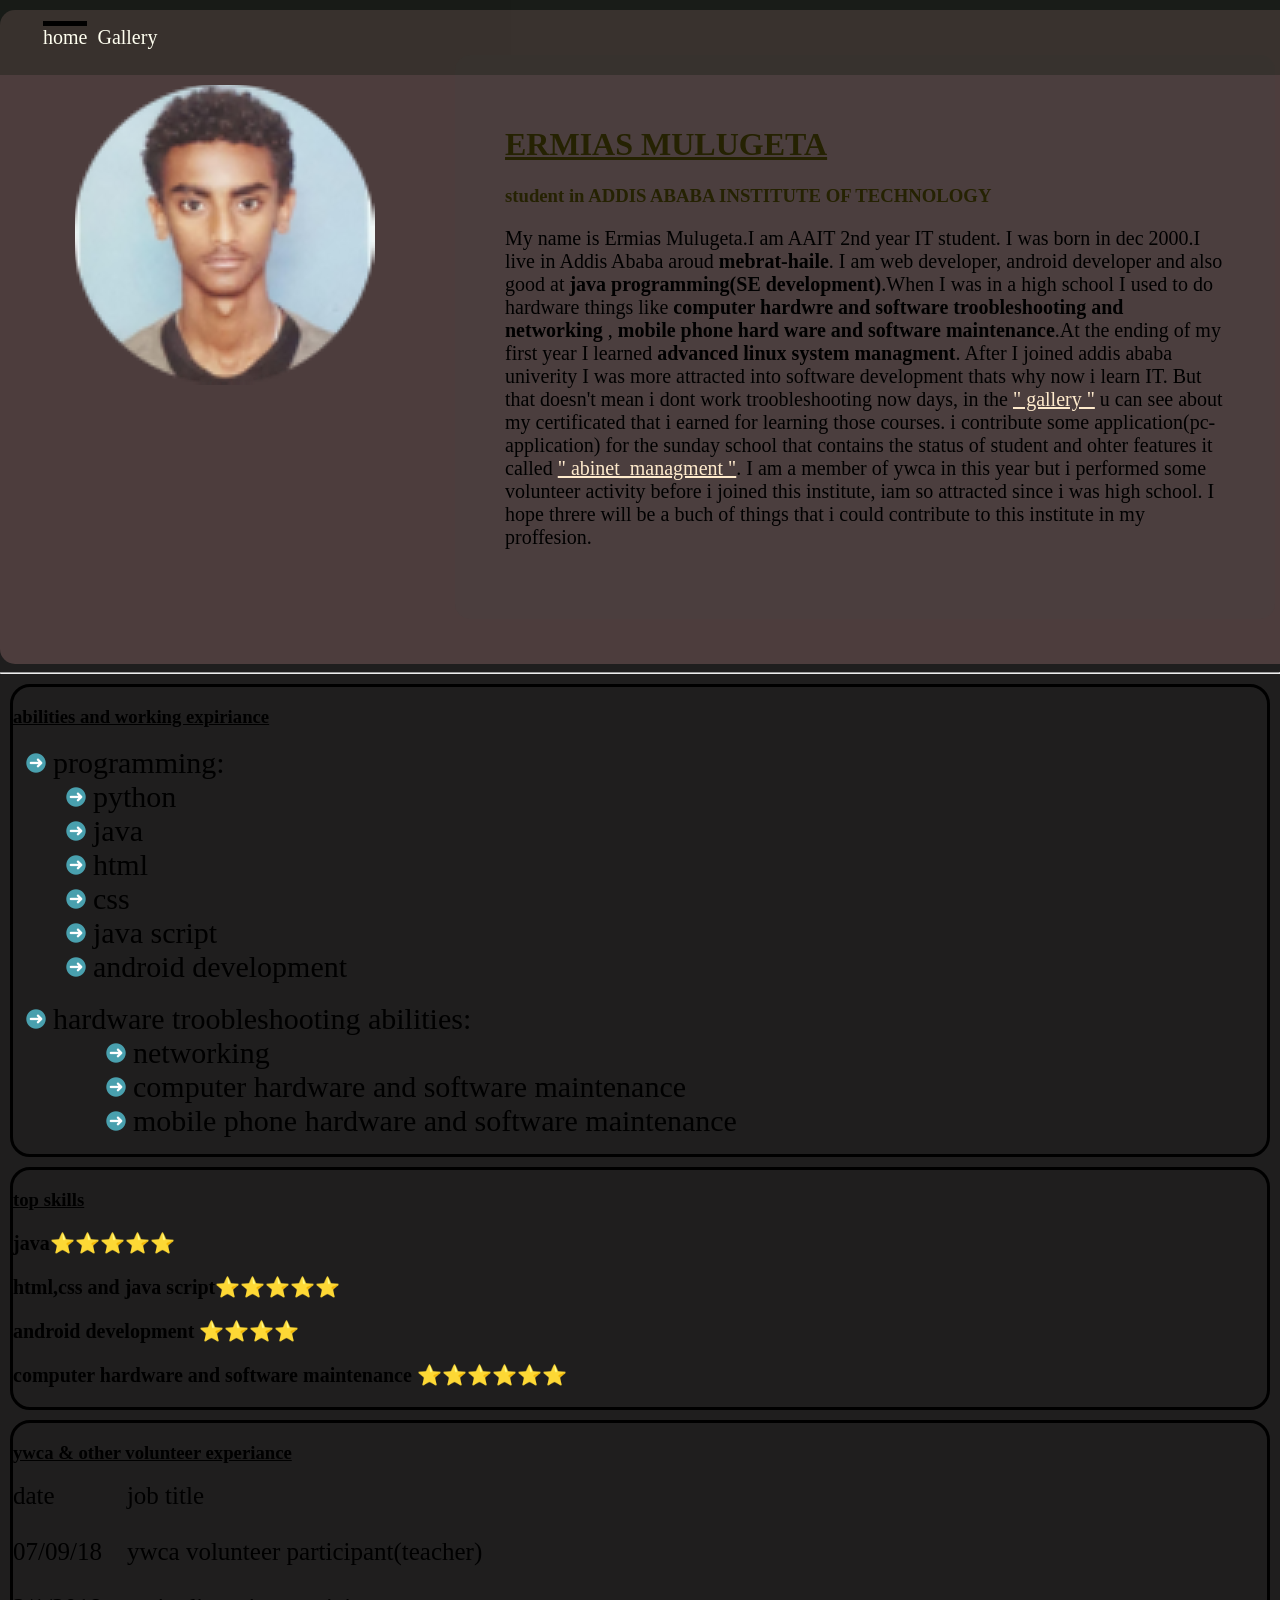
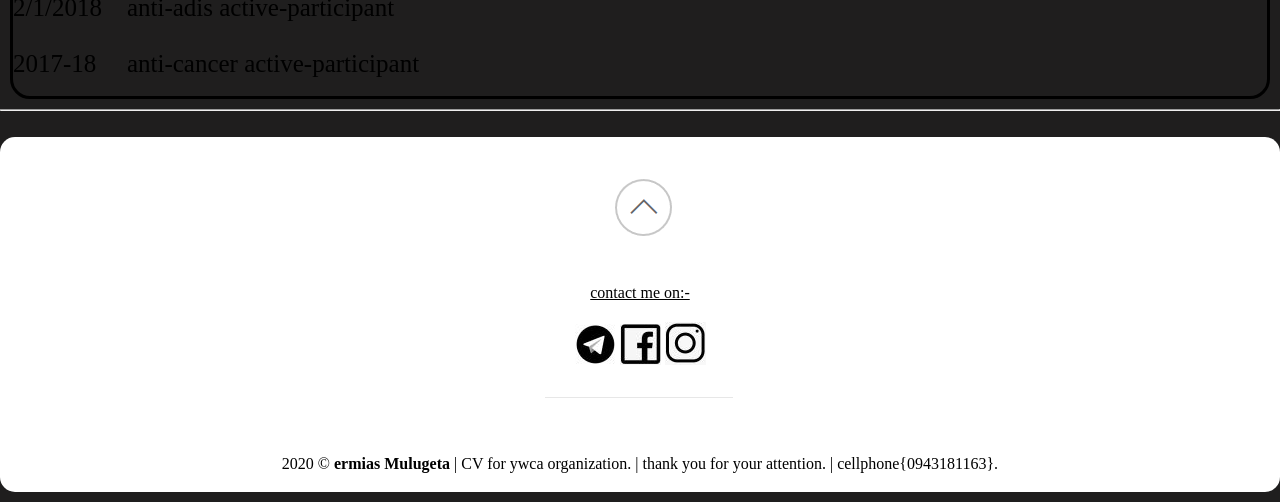
<file: index.html>
<!DOCTYPE html>
<html lang="en">
<head>
    <meta charset="UTF-8">
    <meta name="viewport" content="width=device-width, initial-scale=1.0">
    <title>CV</title>
    <link rel="shortcut icon" type="image/png"  href="./asset/image/ermias_pic.png">
    <link  rel="stylesheet" href="./asset/css/ywca_main_css.css">
  
</head>
<body>
<header>
       
    <nav>
        <ul>
            <li><a style="border-top:5px solid black;" href="ywca_main.html">home</a></li>
             <li><a href="./ywca_gallery.html">Gallery</a></li>
           
        </ul>

    </nav>
    </header>
    <div class="container">
        <div class="picture">
            <img src="./asset/image/ermias_pic.png" alt="ermias profile picture">
                
        </div>
        <div class="dicription">
           
                <h1><strong>ermias mulugeta</strong> </h1>
                <h3>student in ADDIS ABABA INSTITUTE OF TECHNOLOGY </h3>
               <p> My name is Ermias Mulugeta.I am AAIT 2nd year IT student. I was born in dec 2000.I live in Addis Ababa aroud <strong>mebrat-haile</strong>. I am web developer, android developer and also good at <strong>java programming(SE development)</strong>.When I was in a high school I used to do hardware things like <strong>computer hardwre and software troobleshooting and networking </strong>  
                   , <strong>mobile phone hard ware and software maintenance</strong>.At the ending of my first year I learned <strong> advanced linux system managment</strong>. After I joined addis ababa univerity I was more attracted into software development thats why now  i learn IT. But that doesn't mean i dont work troobleshooting now days, in the <a  style="color: blanchedalmond;" href="./ywca_gallery.html">" gallery "</a>  u can see about my certificated that i earned for learning those courses.
                   i contribute some application(pc-application) for the sunday school that contains the status of student and ohter features it called <a style="color: blanchedalmond;" href="https://drive.google.com/drive/folders/1-yOeT61Z1VjaWwno3KWjhbwNr3XanLiH?usp=sharings">" abinet_managment "</a>. 
                   I am a member of ywca in this year but i performed some volunteer activity before i joined this institute, iam so attracted since i was high school. I hope threre will be a buch of things that i could contribute to this institute in my proffesion.
                </p>
            
        </div>
    </div>
    <hr>
   
<!-- first step -->

<div class="extnal_infos">
    <div class="hoppies">
        <section>
        <h3 style="text-decoration: underline;" >abilities and working expiriance</h3>
        <ul>
        <li style="font-size: 30px;">programming: <br>
        <ul>
            <li>python</li>
            <li>java</li>
            <li>html</li>
            <li>css</li>
            <li>java script</li>
            <li>android development</li>

        </ul>
    </li> <br>
    
        <li style="font-size: 30px;">hardware troobleshooting abilities: 
        <ul type="circle"> 
           
            <ul>
                <li>networking</li> 
                <li>computer hardware and software maintenance</li>
                <li>mobile phone hardware and software maintenance</li>
            </ul>
    </li>
        
    </ul>
</li>   

</section>

</div>

<div class="top_skills">
<section>
<h3 style="text-decoration: underline;">top skills</h3>
   <p style="font-size: 20px;"> <strong>java</strong>⭐⭐⭐⭐⭐</p>
   <p style="font-size: 20px;"><strong>html,css and java script</strong>⭐⭐⭐⭐⭐ </p>
   <p style="font-size: 20px;"><strong>android development ⭐⭐⭐⭐</strong></p>
   <p style="font-size: 20px;"><strong>computer hardware and software maintenance ⭐⭐⭐⭐⭐⭐</strong></p>
   
</section>
   
   
    
</div>
<div class="work_expirince">
<section>
    <h3 style="text-decoration: underline;"> ywca & other volunteer experiance</h3>
    <div style="display: flex;">
        <div>
            <div class="row11" style="font-size: 25px;">date <br></div> 
            <div class="row1" style="font-size: 25px;"> <br>07/09/18 &nbsp;&nbsp;&nbsp;</div>
            <div class="row1" style="font-size: 25px;"> <br>2/1/2018 &nbsp;&nbsp;&nbsp;</div>
            <div class="row1" style="font-size: 25px;"> <br>2017-18 &nbsp;&nbsp;&nbsp;</div>
             
            
        </div>
           
        <div>
            <div  class="row11" style="font-size: 25px;"  >job title</div>    
        <div class="row1" style="font-size: 25px;"> <br> ywca volunteer participant(teacher)</div>
        <div class="row1" style="font-size: 25px;"> <br>  anti-adis active-participant</div>
        <div class="row1" style="font-size: 25px;"> <br>  anti-cancer active-participant</div>
        <div class="row2"> <br> </div></div>
    
      
         
    </div>
    </div>
        
    
</section>

</div>


</div>        
<hr>



<table bgcolor="white" width=100% style="border-radius: 15px;">
    <tr width=100% align="center">
        
      <td> <a href=""><img src="./asset/image/to_home_button.png" alt=""></a></td> </tr>
      <tr width=100% align="center">
        
        <td> <p style="text-decoration: underline;"> contact me on:- </p></td> </tr>
    <tr bgcolor="white" wdith=10%>
         
        <td align="center"><a href="http://t.me/ermiiii19"><img src="./asset/image/tele_contact.jpg" alt=""></a>
        <a href="http://m.me/ermias/mulugeta.31"><img src="./asset/image/face_book_contact.jpg" alt=""></a>
        <a href="http://www.instagram.com/ermimulu/"><img src="./asset/image/insta_contact.jpg" alt=""></a></td><br>

    </tr> 
    <tr><td align="center"><img src="./asset/image/line for footer.png" alt=""></td></tr>
    <tr><td align="center"><p align="center">   2020 &copy; <strong>ermias Mulugeta</strong>   |&nbsp;CV for ywca organization. |&nbsp;thank you for your attention. | cellphone{0943181163}. </p></td></tr>
    <!--  <td></td><td><img src="./asset/image/line for footer.png" alt=""></td></td>-->
    
        
    

</table>
 </body>
</html>
</file>
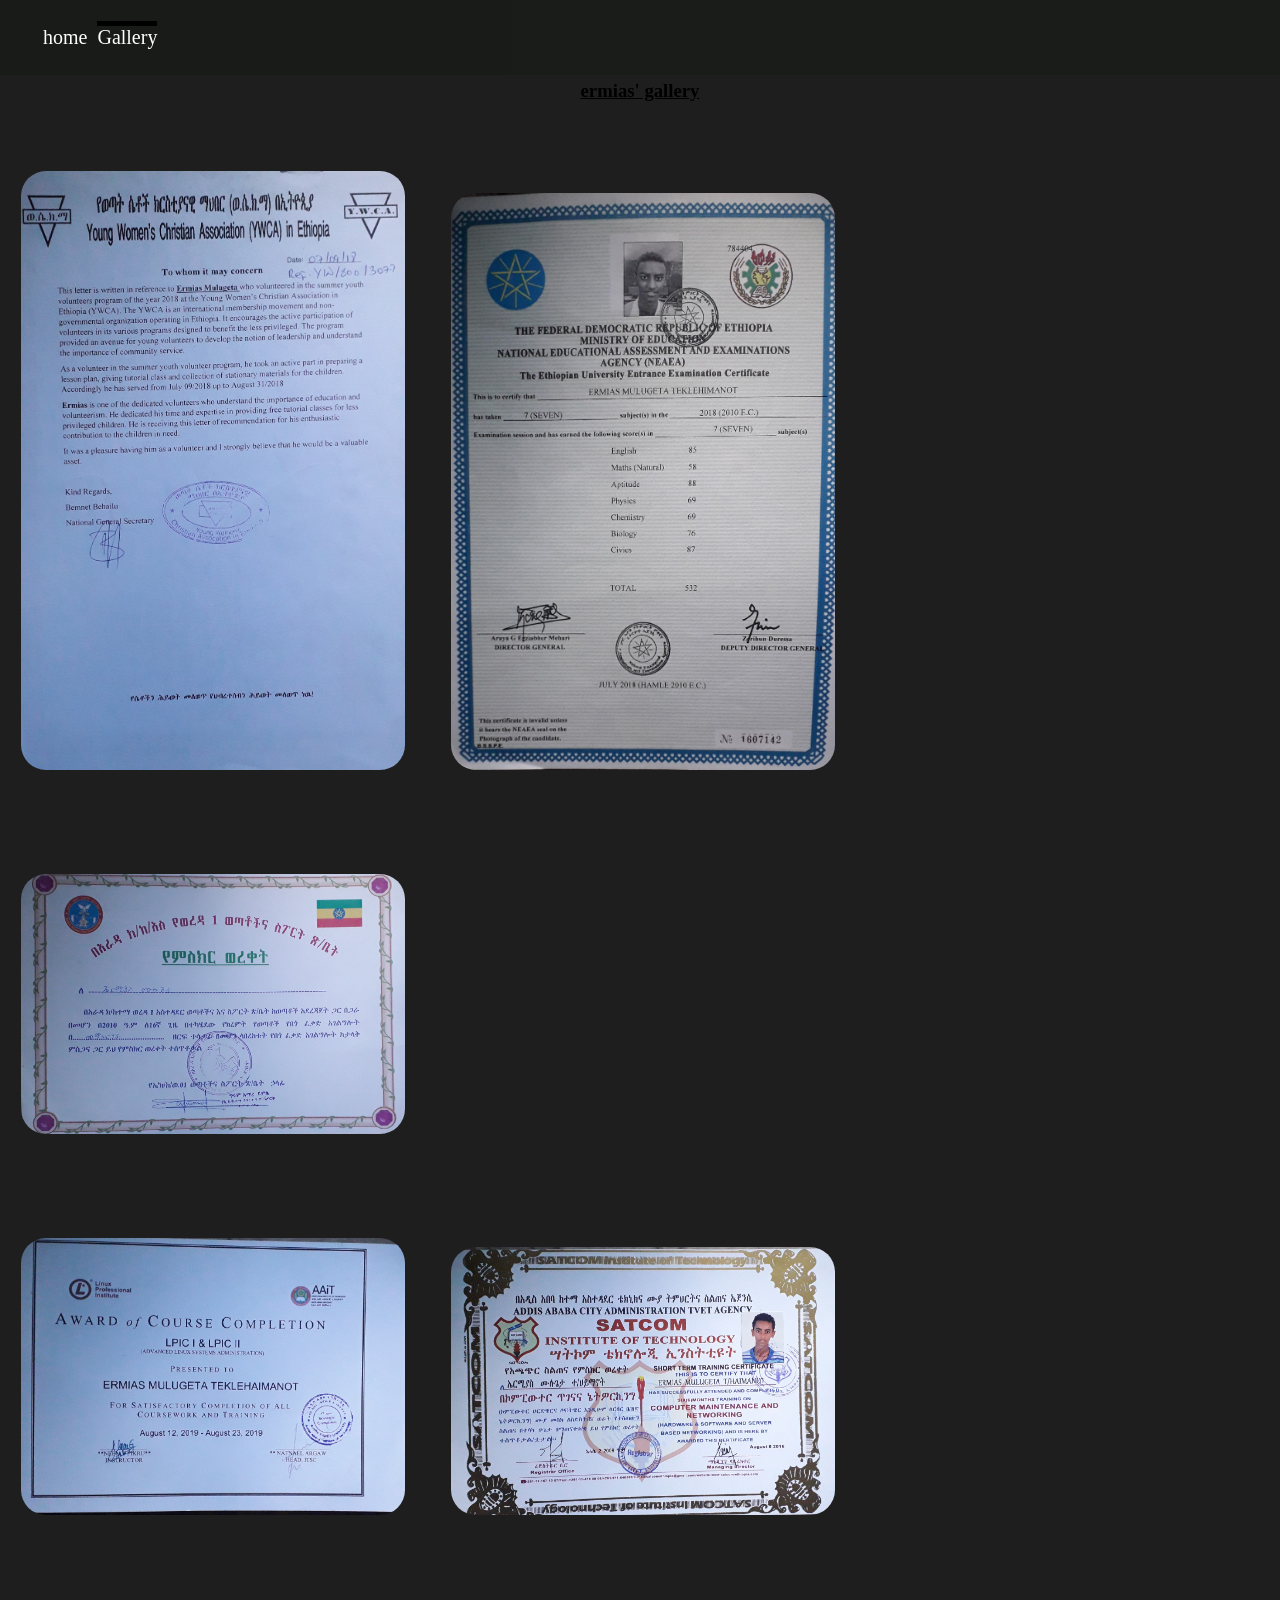
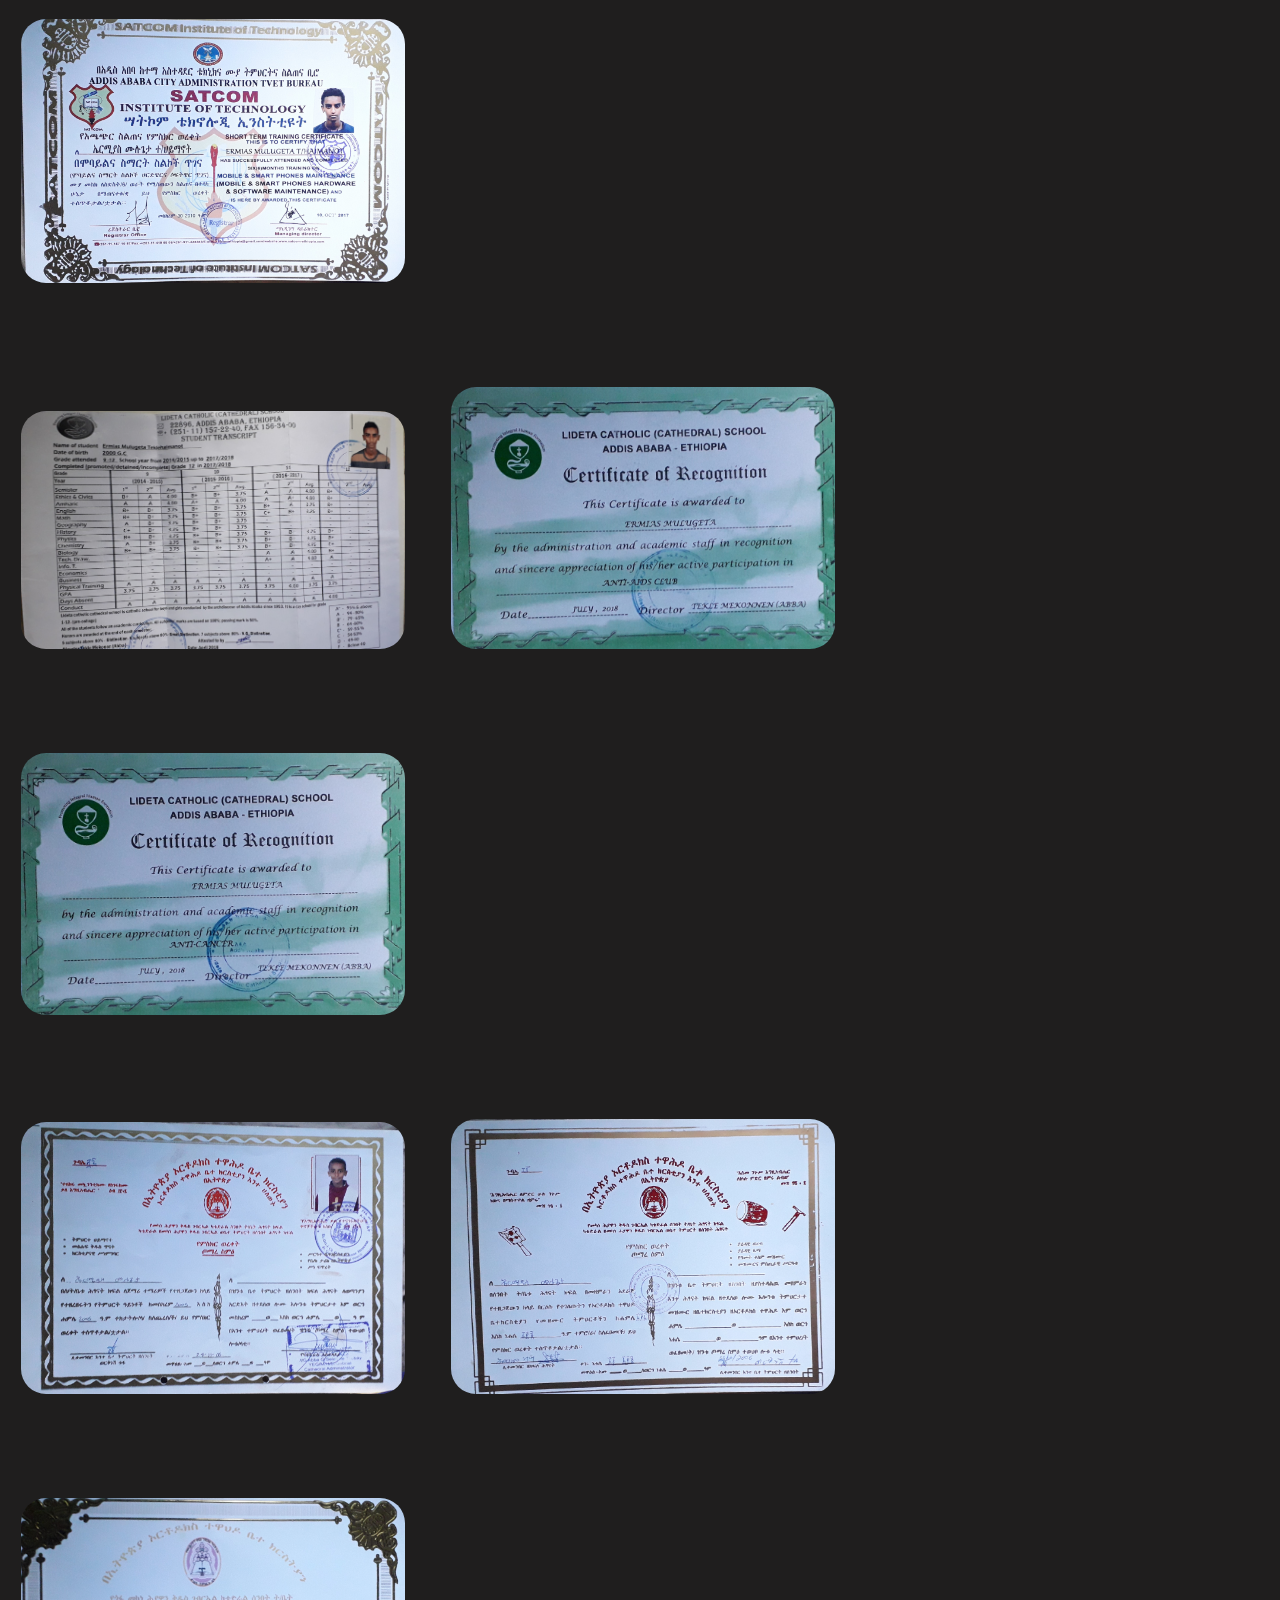
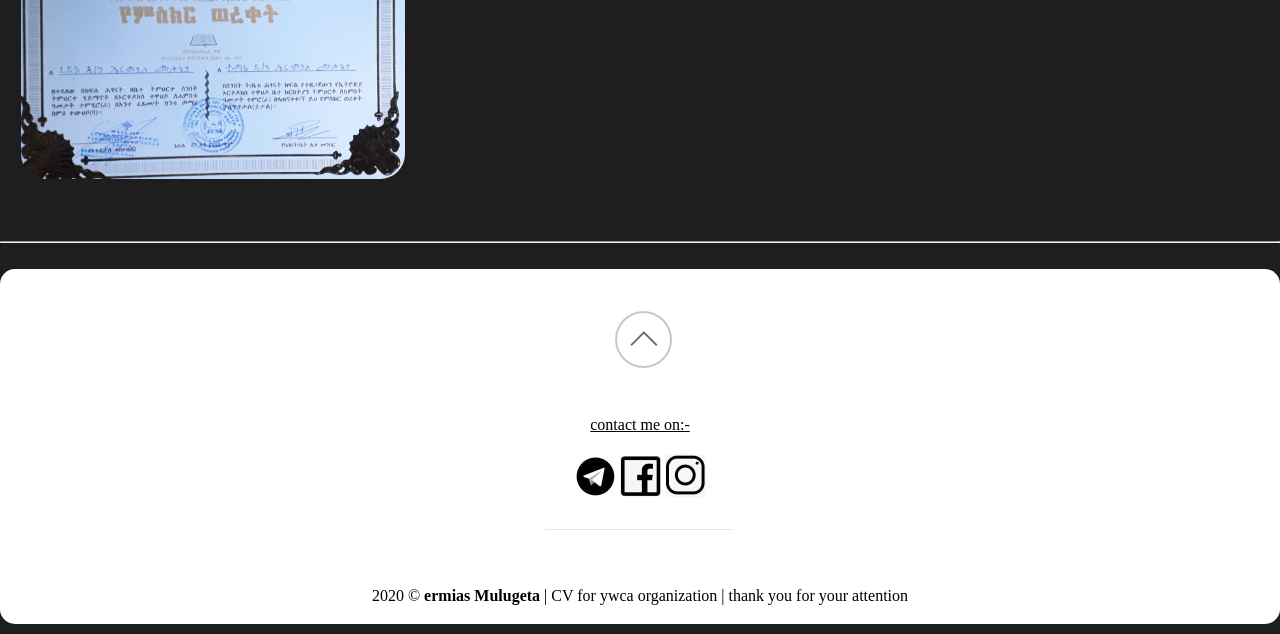
<file: ywca_gallery.html>
<!DOCTYPE html>
<html lang="en">
<head>
    <meta charset="UTF-8">
    <meta name="viewport" content="width=device-width, initial-scale=1.0">
    <link rel="shortcut icon" type="image/png"  href="./asset/image/ermias_pic.png">
    <link  rel="stylesheet" href="./asset/css/ywca_gallery_css.css">
    <title>CV</title>
    
    
</head>
<body>
    
    <header>
       
        <nav>
            <ul>
                <li><a href="./ywca_main.html">home</a></li>
         
                <li><a style="border-top: 5px solid black;"  href="./ywca_gallery.html">Gallery</a></li>
                
            </ul>
    
        </nav>
        </header>
<h3 style="text-decoration:underline;">ermias' gallery</h3>

    
    <div class="img123">
        <div class="satcom">
            <td><a href="https://drive.google.com/open?id=10DlvVFRD7gpFA1XU6hXSAC3BEkm-ILuS"><img src="./asset/image/gallery/an1.jpg"></a></td>
            <td><a href="./asset/image/gallery/an2.jpg"><img src="./asset/image/gallery/an2.jpg"></a></td>
            <td><a href="./asset/image/gallery/an3.jpg"><img src="./asset/image/gallery/an3.jpg"></a></td>
        </div>
            
    
        
       

        <div class="satcom">
            <td><a href="./asset/image/gallery/an4.jpg"><img src="./asset/image/gallery/an4.jpg"></a></td>
            <td><a href="./asset/image/gallery/an5.jpg"><img src="./asset/image/gallery/an5.jpg"></a></td>
            <td><a href="./asset/image/gallery/an6.jpg"><img src="./asset/image/gallery/an6.jpg"></a></td>
           
        </div>
      
        
        
    <div class="satcom">
            <td><a href="./asset/image/gallery/an7.jpg"><img src="./asset/image/gallery/an7.jpg"></a></td>
            <td><a href="./asset/image/gallery/an8.jpg"><img src="./asset/image/gallery/an8.jpg"></a></td>
            <td><a href="./asset/image/gallery/an9.jpg"><img src="./asset/image/gallery/an9.jpg"></a></td>
        </div>   
        <div class="satcom">
            <td><a href="./asset/image/gallery/an10.jpg"><img src="./asset/image/gallery/an10.jpg"></a></td>
            <td><a href="./asset/image/gallery/an11.jpg"><img src="./asset/image/gallery/an11.jpg"></a></td>
            <td><a href="./asset/image/gallery/an12.jpg"><img src="./asset/image/gallery/an12.jpg"></a></td>
        </div>   
       
        
       
  
  <hr>
    
  <table bgcolor="white" width=100% style="border-radius: 15px;">
    <tr width=100% align="center">
        
      <td> <a href=""><img src="./asset/image/to_home_button.png" alt=""></a></td> </tr>
      <tr width=100% align="center">
        
        <td> <p style="text-decoration: underline;"> contact me on:- </p></td> </tr>
    <tr bgcolor="white" wdith=10%>
         
        <td align="center"><a href="http://t.me/ermiiii19"><img src="./asset/image/tele_contact.jpg" alt=""></a>
        <a href="http://m.me/ermias/mulugeta.31"><img src="./asset/image/face_book_contact.jpg" alt=""></a>
        <a href=""><img src="./asset/image/insta_contact.jpg" alt=""></a></td><br>

    </tr> 
    <tr><td align="center"><img src="./asset/image/line for footer.png" alt=""></td></tr>
    <tr><td align="center"><p align="center">   2020 &copy; <strong>ermias Mulugeta</strong>   |&nbsp;CV for ywca organization |&nbsp;thank you for your attention </p></td></tr>
    <!--  <td></td><td><img src="./asset/image/line for footer.png" alt=""></td></td>-->
    
        
    

</table>

</body>

</html>
</file>
<file: asset/css/ywca_main_css.css>
.container{
    width: 100%;
    display: flex;
    background-color: rgb(77, 61, 61);
    padding:25px;
    border-radius: 15px;
  

}
.picture{
    
    border-radius: 10%;
    flex: 1;
    padding: 50px;
    
}
.dicription{
    
    flex: 4;
    background-color: rgb(75, 62, 62);
    padding: 50px;
    margin:20px 30px;
    border-radius: 15px;
    
}
.extnal_infos{
justify-content: center;

    

}
 .work_expirince, .top_skills ,.hoppies{
    margin: 10px;
   
  
}




body{

    background-color: rgb(31, 30, 30);
    margin: 10px auto;
   
}
header{

    background-color: rgba(12,23,11,0.3);
    position: fixed;
    width: 100%;
    top: 0;
    right: 0;
    
}
section{
    
    border: 3px solid;
    border-radius: 20px;
    
    
}
    
/* link style ..  */
nav > ul > li{
    display: inline-block;
    padding: 10px 3px;
    font-size: 20px;
    border-radius: 50%;
    
}

nav > ul > li > a{
    text-decoration: none;
    color: ivory;
}
.dicription>h1{
    color: rgb(37, 34, 2);;
    text-transform: uppercase;
    text-decoration: underline;
}
.dicription>h3{
    color: rgb(37, 34, 2);
    
}
.dicription>p{
    font-size: 20px;
}
ul{
    list-style-image: url(../image/right_logo.png);
}
a:hover{
    background: rgb(24, 23, 23);
    border-radius: 5px;
}
/* css of contact */
textarea{
    resize: none;
    max-height: 100px;
}
.contact_txt{
    font-style: italic;
    font-size: 20px;
}
.input_css{
    overflow: hidden;
    margin-top: 20px;

    
    
}
.input_css> input ,.input_css> option{
    border: none;
    outline: none;
    background: none;
    border-bottom: 2px solid gray;
}
.input_css> option{
    background-color: gray ;
}
.contact_form_container{
    
    padding-left: 20px;

    background-color: rgb(63, 62, 62);
    border-radius: 25px;
}
.mapouter{
    margin-left:250px ;
    margin-top: 25px;
}
</file>
<file: asset/css/ywca_gallery_css.css>
body{

    background-color: rgb(31, 30, 30);
    margin: 10px auto;
   
}
header{

    background-color: rgba(12,23,11,0.3);
    position: fixed;
    width: 100%;
    top: 0;
    right: 0;
    
}
    

section{
    font-family: Arial, Helvetica, sans-serif;
    padding: 5px 30px;
    margin-top: 70px;

} 


article{
    font-size: 15px;
    line-height: 25px;
    text-align: justify;
}

.title{
    font-size: 23px;
    font-weight: bold;
    color: black;
}

.date{
    font-size: 15px;
    font-style: italic;
    text-transform: uppercase;
}
.post_1{
    background-color: rgb(77, 61, 61);
    border-radius: 25px;
}
a:hover{
    background: rgb(24, 23, 23);
    border-radius: 5px;
}

/* link style ..  */
nav > ul > li{
    display: inline-block;
    padding: 10px 3px;
    font-size: 20px;

    
}

nav > ul > li > a{
    text-decoration: none;
    color: white;
}

.satcom > a >img{

    width: 30%;
    height: 50%;
    margin: 50px 21px;
    border-radius: 25px;
    
}

h3{
    text-align: center;
    font-family: Cambria, Cochin, Georgia, Times, 'Times New Roman', serif;
    margin-top: 80px;
}
.container{
display: flex;
flex-direction: row;
width: 100%;

}


.row11{
    text-decoration: underline;
}












/* img{
   width: 280px;
   height: 180px;
   padding: 50px;
   margin-left: 43.8px;
}
h3{
    text-align: center;
}
p{
    text-align: center;
} */
</file>
